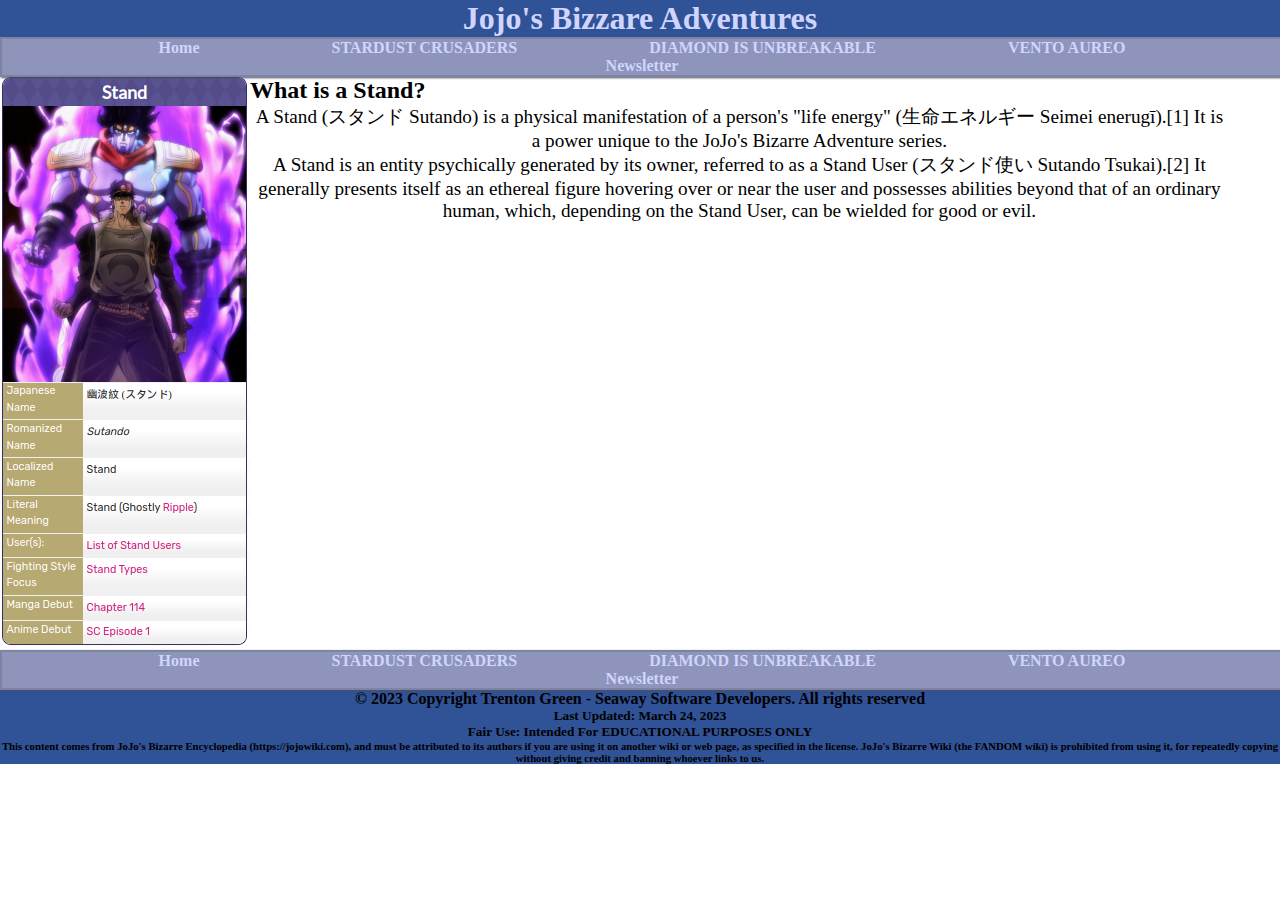
<file: index.html>
<!doctype html>
<html>
<head>
<meta charset="UTF-8">
<title>Untitled Document</title>
<link rel="stylesheet" href="css/styles.css">
</head>
<body>
	<header>
		<h1>Jojo's Bizzare Adventures</h1>
        <nav>
            <ul>
                <li><a href="index.html">Home</a></li>
                <li><a href="p2.html">STARDUST CRUSADERS</a></li>
                <li><a href="p3.html">DIAMOND IS UNBREAKABLE</a></li>
                <li><a href="p4.html">VENTO AUREO</a></li>
                <li><a href="newsletter.html">Newsletter</a></li>
    
            </ul>
        </nav>
</header>
	<div id="jhome">
		<img src="images/jhome.png" alt="">
	</div>

	<main>
		<h2>What is a Stand?</h2>
		<p>A Stand (スタンド Sutando) is a physical manifestation of a person's "life energy" (生命エネルギー Seimei enerugī).[1] It is a power unique to the JoJo's Bizarre Adventure series.</p>
		<p>A Stand is an entity psychically generated by its owner, referred to as a Stand User (スタンド使い Sutando Tsukai).[2] It generally presents itself as an ethereal figure hovering over or near the user and possesses abilities beyond that of an ordinary human, which, depending on the Stand User, can be wielded for good or evil.
		</p>
	</main>
	<footer>
		<nav>
            <ul>
                <li><a href="index.html">Home</a></li>
                <li><a href="p2.html">STARDUST CRUSADERS</a></li>
                <li><a href="p3.html">DIAMOND IS UNBREAKABLE</a></li>
                <li><a href="p4.html">VENTO AUREO</a></li>
                <li><a href="newsletter.html">Newsletter</a></li>
    
            </ul>
        </nav>
		
		<h4>&copy; 2023 Copyright Trenton Green - Seaway Software Developers. All rights reserved</h4>
		<h5>Last Updated: March 24, 2023</h5>
		<h5>Fair Use: Intended For EDUCATIONAL PURPOSES ONLY</h5>
		<h6>This content comes from JoJo's Bizarre Encyclopedia (https://jojowiki.com), and must be attributed to its authors if you are using it on another wiki or web page, as specified in the license. 
			JoJo's Bizarre Wiki (the FANDOM wiki) is prohibited from using it, for repeatedly copying without giving credit and banning whoever links to us.</h6>
	</footer>
</body>
</html>
</file>
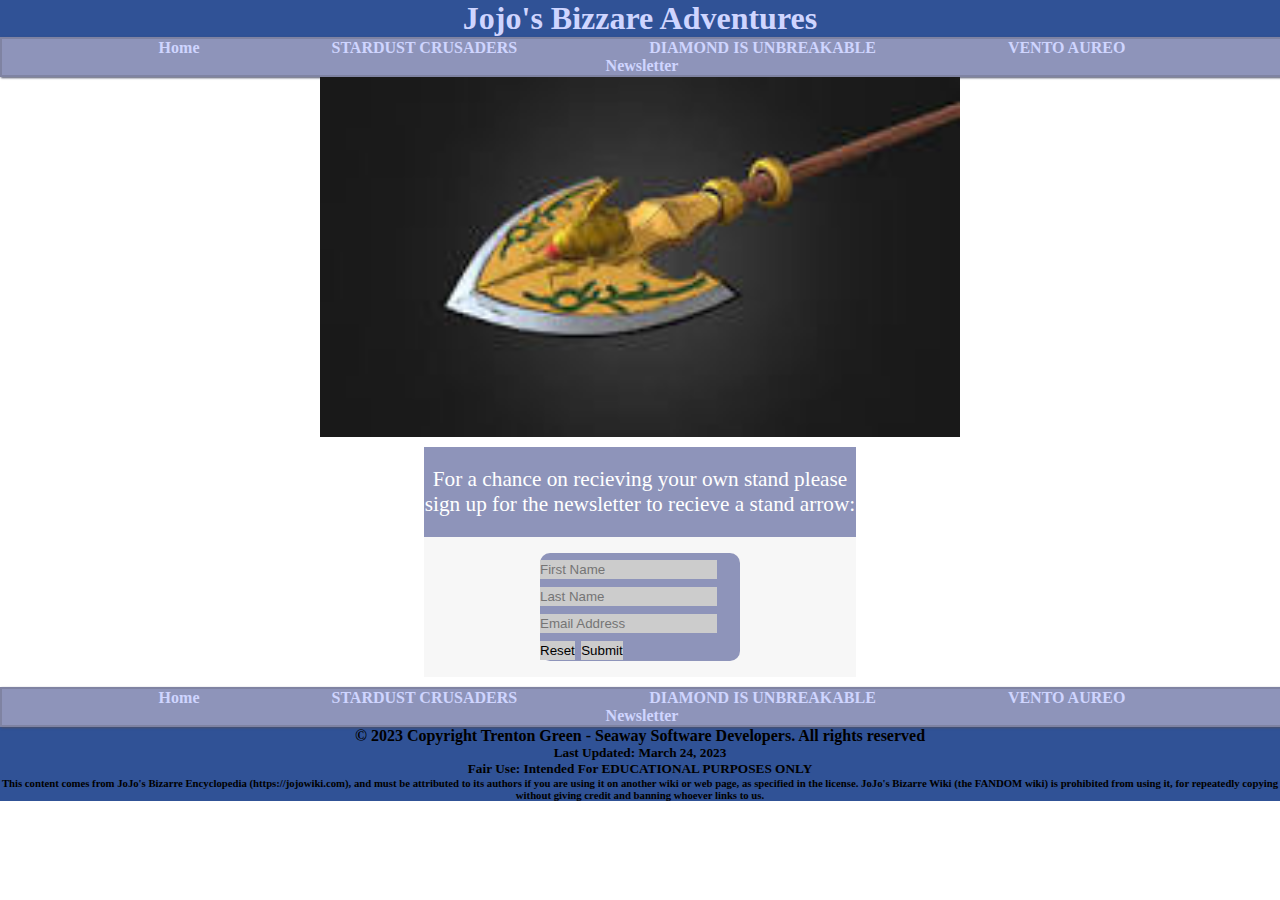
<file: newsletter.html>
<!doctype html>
<html>
<head>
<meta charset="UTF-8">
<title>Untitled Document</title>
<link rel="stylesheet" href="css/styles.css">
<body>
	<header>
		<h1>Jojo's Bizzare Adventures</h1>
        <nav>
            <ul>
                <li><a href="index.html">Home</a></li>
                <li><a href="p2.html">STARDUST CRUSADERS</a></li>
                <li><a href="p3.html">DIAMOND IS UNBREAKABLE</a></li>
                <li><a href="p4.html">VENTO AUREO</a></li>
                <li><a href="newsletter.html">Newsletter</a></li>
    
            </ul>
        </nav>
</header>
<img src="images/new.jpeg" alt="news" class="center">

	<div class="form-style-6">
        <h1>For a chance on recieving your own stand please sign up for the newsletter to recieve a stand arrow:</h1>
        <form>
        <input type="text" name="field1" placeholder="First Name" />
        <input type="text" name="field1" placeholder="Last Name" />
        <input type="email" name="field2" placeholder="Email Address" />
         <input type="reset" value="Reset">
                <input type="submit" value="Submit">
        </form>
        </div>
	<footer>
		<nav>
            <ul>
                <li><a href="index.html">Home</a></li>
                <li><a href="p2.html">STARDUST CRUSADERS</a></li>
                <li><a href="p3.html">DIAMOND IS UNBREAKABLE</a></li>
                <li><a href="p4.html">VENTO AUREO</a></li>
                <li><a href="newsletter.html">Newsletter</a></li>
    
            </ul>
        </nav>
		
		<h4>&copy; 2023 Copyright Trenton Green - Seaway Software Developers. All rights reserved</h4>
		<h5>Last Updated: March 24, 2023</h5>
		<h5>Fair Use: Intended For EDUCATIONAL PURPOSES ONLY</h5>
		<h6>This content comes from JoJo's Bizarre Encyclopedia (https://jojowiki.com), and must be attributed to its authors if you are using it on another wiki or web page, as specified in the license. 
			JoJo's Bizarre Wiki (the FANDOM wiki) is prohibited from using it, for repeatedly copying without giving credit and banning whoever links to us.</h6>
	</footer>
</body>
</html>
</file>
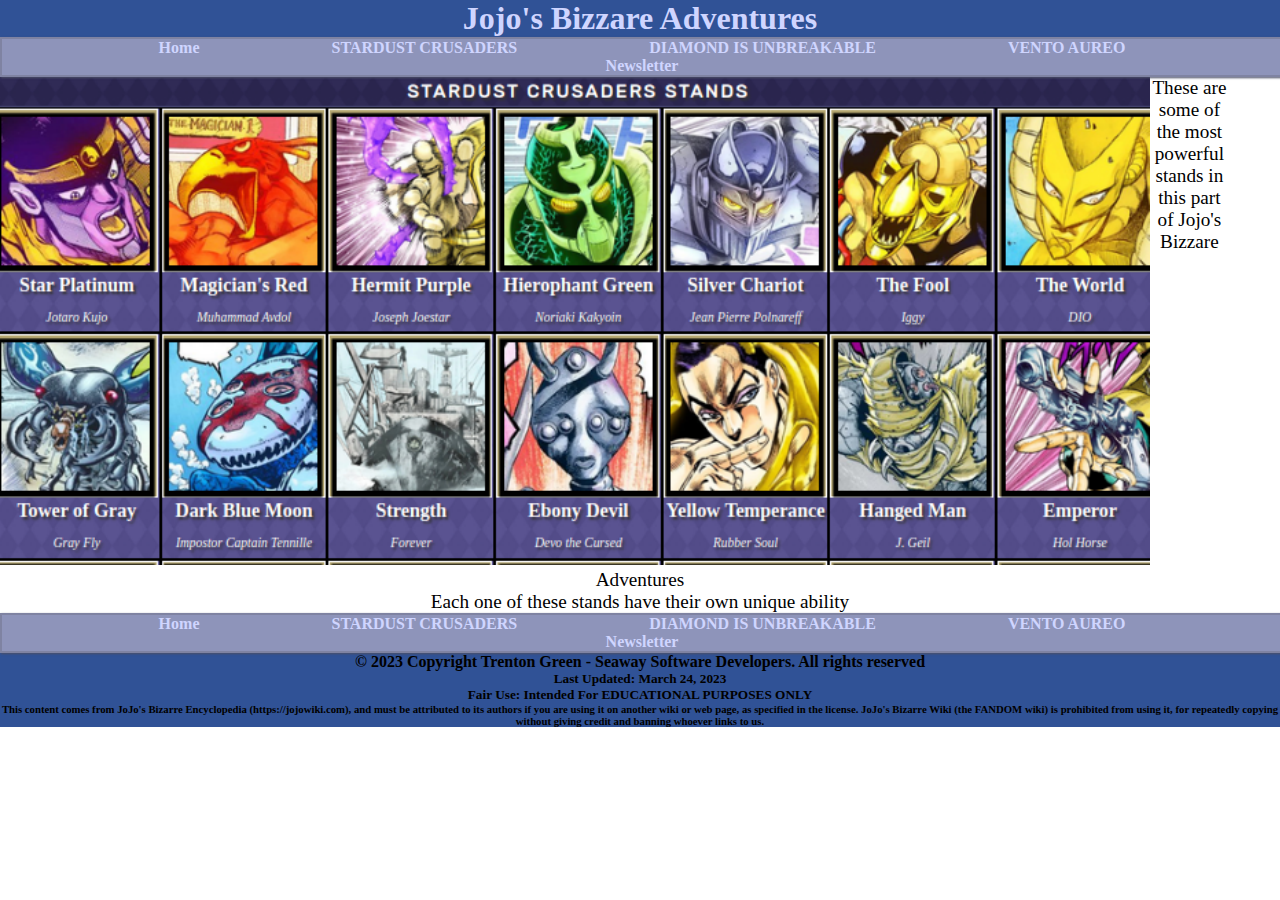
<file: p2.html>
<!doctype html>
<html>
<head>
<meta charset="UTF-8">
<title>Untitled Document</title>
<link rel="stylesheet" href="css/styles.css">
</head>
<body>
	<header>
		<h1>Jojo's Bizzare Adventures</h1>
        <nav>
            <ul>
                <li><a href="index.html">Home</a></li>
                <li><a href="p2.html">STARDUST CRUSADERS</a></li>
                <li><a href="p3.html">DIAMOND IS UNBREAKABLE</a></li>
                <li><a href="p4.html">VENTO AUREO</a></li>
                <li><a href="newsletter.html">Newsletter</a></li>
    
            </ul>
        </nav>
</header>
	<div id="jhome">
		<img src="images/p2.png" alt="">
	</div>
    <main>
<p>These are some of the most powerful stands in this part of Jojo's Bizzare Adventures</p>
<p>Each one of these stands have their own unique ability</p>
    </main>
	<footer>
		<nav>
            <ul>
                <li><a href="index.html">Home</a></li>
                <li><a href="p2.html">STARDUST CRUSADERS</a></li>
                <li><a href="p3.html">DIAMOND IS UNBREAKABLE</a></li>
                <li><a href="p4.html">VENTO AUREO</a></li>
                <li><a href="newsletter.html">Newsletter</a></li>
    
            </ul>
        </nav>
		
		<h4>&copy; 2023 Copyright Trenton Green - Seaway Software Developers. All rights reserved</h4>
		<h5>Last Updated: March 24, 2023</h5>
		<h5>Fair Use: Intended For EDUCATIONAL PURPOSES ONLY</h5>
		<h6>This content comes from JoJo's Bizarre Encyclopedia (https://jojowiki.com), and must be attributed to its authors if you are using it on another wiki or web page, as specified in the license. 
			JoJo's Bizarre Wiki (the FANDOM wiki) is prohibited from using it, for repeatedly copying without giving credit and banning whoever links to us.</h6>
	</footer>
</body>
</html>
</file>
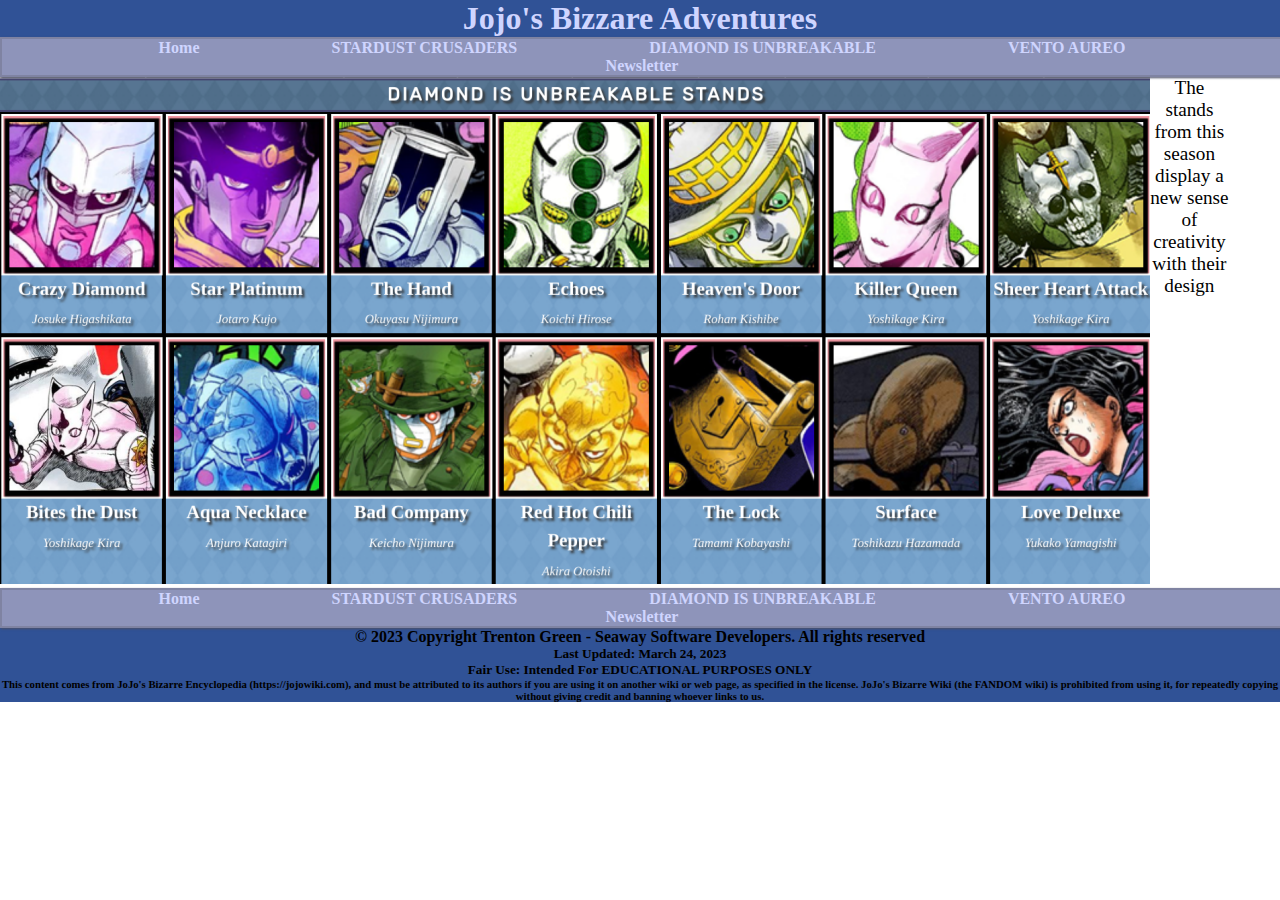
<file: p3.html>
<!doctype html>
<html>
<head>
<meta charset="UTF-8">
<title>Untitled Document</title>
<link rel="stylesheet" href="css/styles.css">
</head>
<body>
	<Header>
	<h1>Jojo's Bizzare Adventures</h1>
        <nav>
            <ul>
                <li><a href="index.html">Home</a></li>
                <li><a href="p2.html">STARDUST CRUSADERS</a></li>
                <li><a href="p3.html">DIAMOND IS UNBREAKABLE</a></li>
                <li><a href="p4.html">VENTO AUREO</a></li>
                <li><a href="newsletter.html">Newsletter</a></li>
    
            </ul>
        </nav>
</header>
<div id="jhome">
	<img src="images/p3.png" alt="">
</div>
<main>
<p>The stands from this season display a new sense of creativity with their design</p>
</main>
	<footer>
		<nav>
            <ul>
                <li><a href="index.html">Home</a></li>
                <li><a href="p2.html">STARDUST CRUSADERS</a></li>
                <li><a href="p3.html">DIAMOND IS UNBREAKABLE</a></li>
                <li><a href="p4.html">VENTO AUREO</a></li>
                <li><a href="newsletter.html">Newsletter</a></li>
    
            </ul>
        </nav>
		
		<h4>&copy; 2023 Copyright Trenton Green - Seaway Software Developers. All rights reserved</h4>
		<h5>Last Updated: March 24, 2023</h5>
		<h5>Fair Use: Intended For EDUCATIONAL PURPOSES ONLY</h5>
		<h6>This content comes from JoJo's Bizarre Encyclopedia (https://jojowiki.com), and must be attributed to its authors if you are using it on another wiki or web page, as specified in the license. 
			JoJo's Bizarre Wiki (the FANDOM wiki) is prohibited from using it, for repeatedly copying without giving credit and banning whoever links to us.</h6>
	</footer>
</body>
</html>
</file>
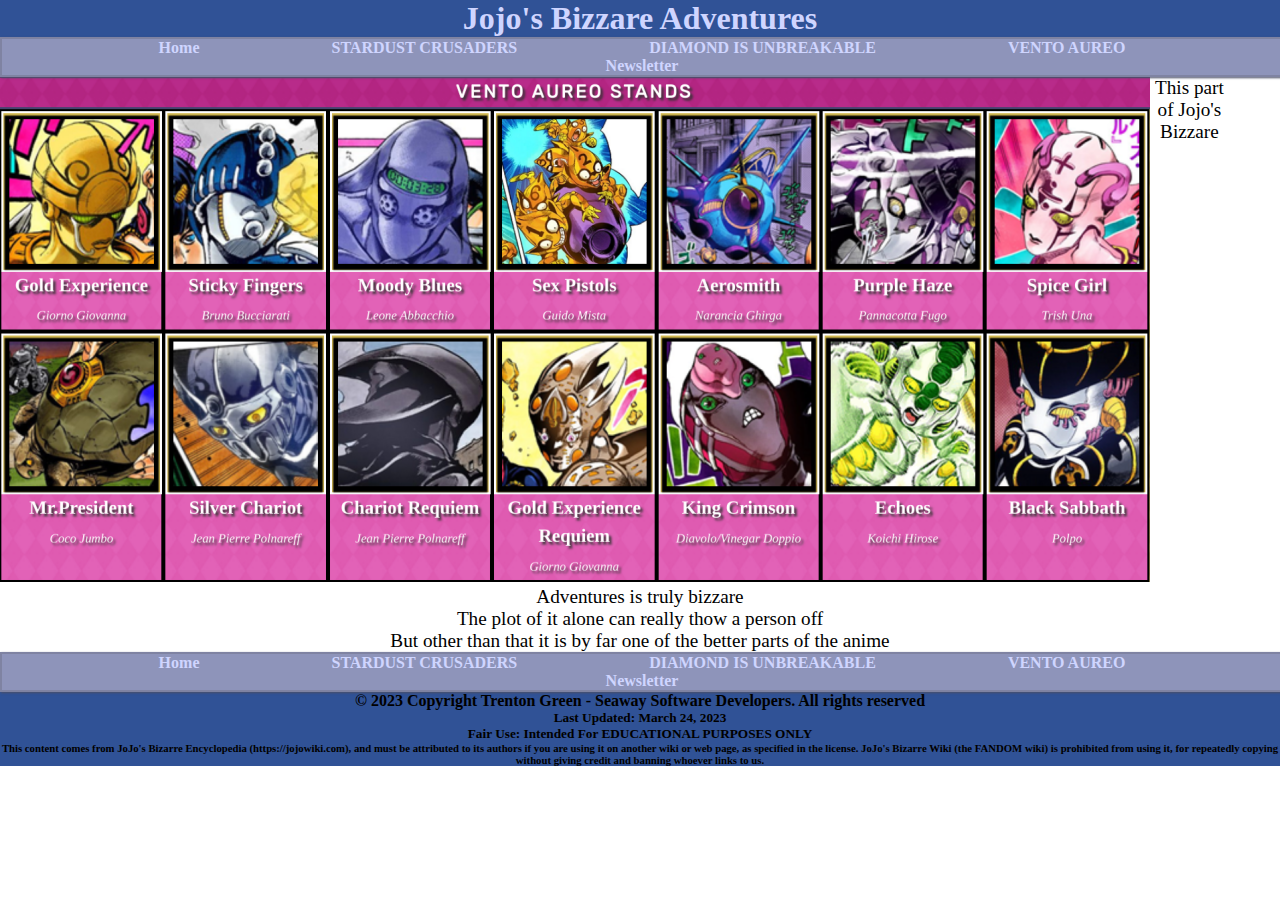
<file: p4.html>
<!doctype html>
<html>
<head>
<meta charset="UTF-8">
<title>Untitled Document</title>
<link rel="stylesheet" href="css/styles.css">
</head>
<body>
	<header>
		<h1>Jojo's Bizzare Adventures</h1>
        <nav>
            <ul>
                <li><a href="index.html">Home</a></li>
                <li><a href="p2.html">STARDUST CRUSADERS</a></li>
                <li><a href="p3.html">DIAMOND IS UNBREAKABLE</a></li>
                <li><a href="p4.html">VENTO AUREO</a></li>
                <li><a href="newsletter.html">Newsletter</a></li>
    
            </ul>
        </nav>
</header>
<div id="jhome">
	<img src="images/p4.png" alt="">
</div>
<main>
<p>This part of Jojo's Bizzare Adventures is truly bizzare</p>
<p>The plot of it alone can really thow a person off</p>
<p>But other than that it is by far one of the better parts of the anime</p>
</main>
	<footer>
		<nav>
            <ul>
                <li><a href="index.html">Home</a></li>
                <li><a href="p2.html">STARDUST CRUSADERS</a></li>
                <li><a href="p3.html">DIAMOND IS UNBREAKABLE</a></li>
                <li><a href="p4.html">VENTO AUREO</a></li>
                <li><a href="newsletter.html">Newsletter</a></li>
    
            </ul>
        </nav>
		
		<h4>&copy; 2023 Copyright Trenton Green - Seaway Software Developers. All rights reserved</h4>
		<h5>Last Updated: March 24, 2023</h5>
		<h5>Fair Use: Intended For EDUCATIONAL PURPOSES ONLY</h5>
		<h6>This content comes from JoJo's Bizarre Encyclopedia (https://jojowiki.com), and must be attributed to its authors if you are using it on another wiki or web page, as specified in the license. 
			JoJo's Bizarre Wiki (the FANDOM wiki) is prohibited from using it, for repeatedly copying without giving credit and banning whoever links to us.</h6>
	</footer>
</body>
</html>
</file>
<file: css/styles.css>
/* CSS Document */

* {
    padding: 0;
    margin: 0;
    border: 0;
}

body {
	
}

h1 {
    background-color:#305296;
    text-align: center;
    color: #cfd5ff;
	font-family: "Baskerville", "Palatino Linotype", "Palatino", "Century Schoolbook L", "Times New Roman", "serif";
}

section {
	background-color: #44AAA5;

}

nav {
    background-color: #8e94ba;
    display: inline-block;
    border: 2px solid #7f83a2;
    box-shadow: 1px 1px 2px #4c4f67;
    width: 100%;
}

nav ul {
    color: #426AC3;
    list-style-type: none;
    text-align: center;
}

nav li {
    color: #F5B61A;
    display: inline;
}

nav li a {
    color: #cfd5ff;
	font-weight: bolder;
    text-decoration: none;
    padding: 5%;
	opacity: inherit;
	font-family: Baskerville, "Palatino Linotype", Palatino, "Century Schoolbook L", "Times New Roman", "serif";
}

nav li:hover {
    
}

main p {
	padding: 0 2%;
	margin: 0 2%;
	text-align: center;
	background-color: rgb(256, 256, 256, 70%);
	font-size: 1.2em;
	padding-top: auto;
	border-radius: 15px;
}

#jhome {
    float: left;
}
footer {
    clear: left;
	margin: auto;
}


table {
	margin: 0 auto;
}

input {
	padding: 2px 0;
	background-color: #ccc;
}

form {
	background-color: #8e94ba;
	width: 50%;
	margin: 0 auto;
	font-size: 1.5em;
	border-radius: 10px;
}

.btn {
	font-size: .7em;
	padding: 2px 5px;
	border: 2px solid #111;
	border-radius: 5px;
}


blockquote {
	font-size: 3em;
	text-align: center;
	padding: 1%;
}

footer {
    background-color: #305296;
    text-align: center;
}

.form-style-6{
	font: 95% Arial, Helvetica, sans-serif;
	max-width: 400px;
	margin: 10px auto;
	padding: 16px;
	background: #F7F7F7;
}
.form-style-6 h1{
	background: #8e94ba;
	padding: 20px 0;
	font-size: 140%;
	font-weight: 300;
	text-align: center;
	color: #fff;
	margin: -16px -16px 16px -16px;
}

.center {
	display: block;
	margin-left: auto;
	margin-right: auto;
	width: 50%;
  }
</file>
